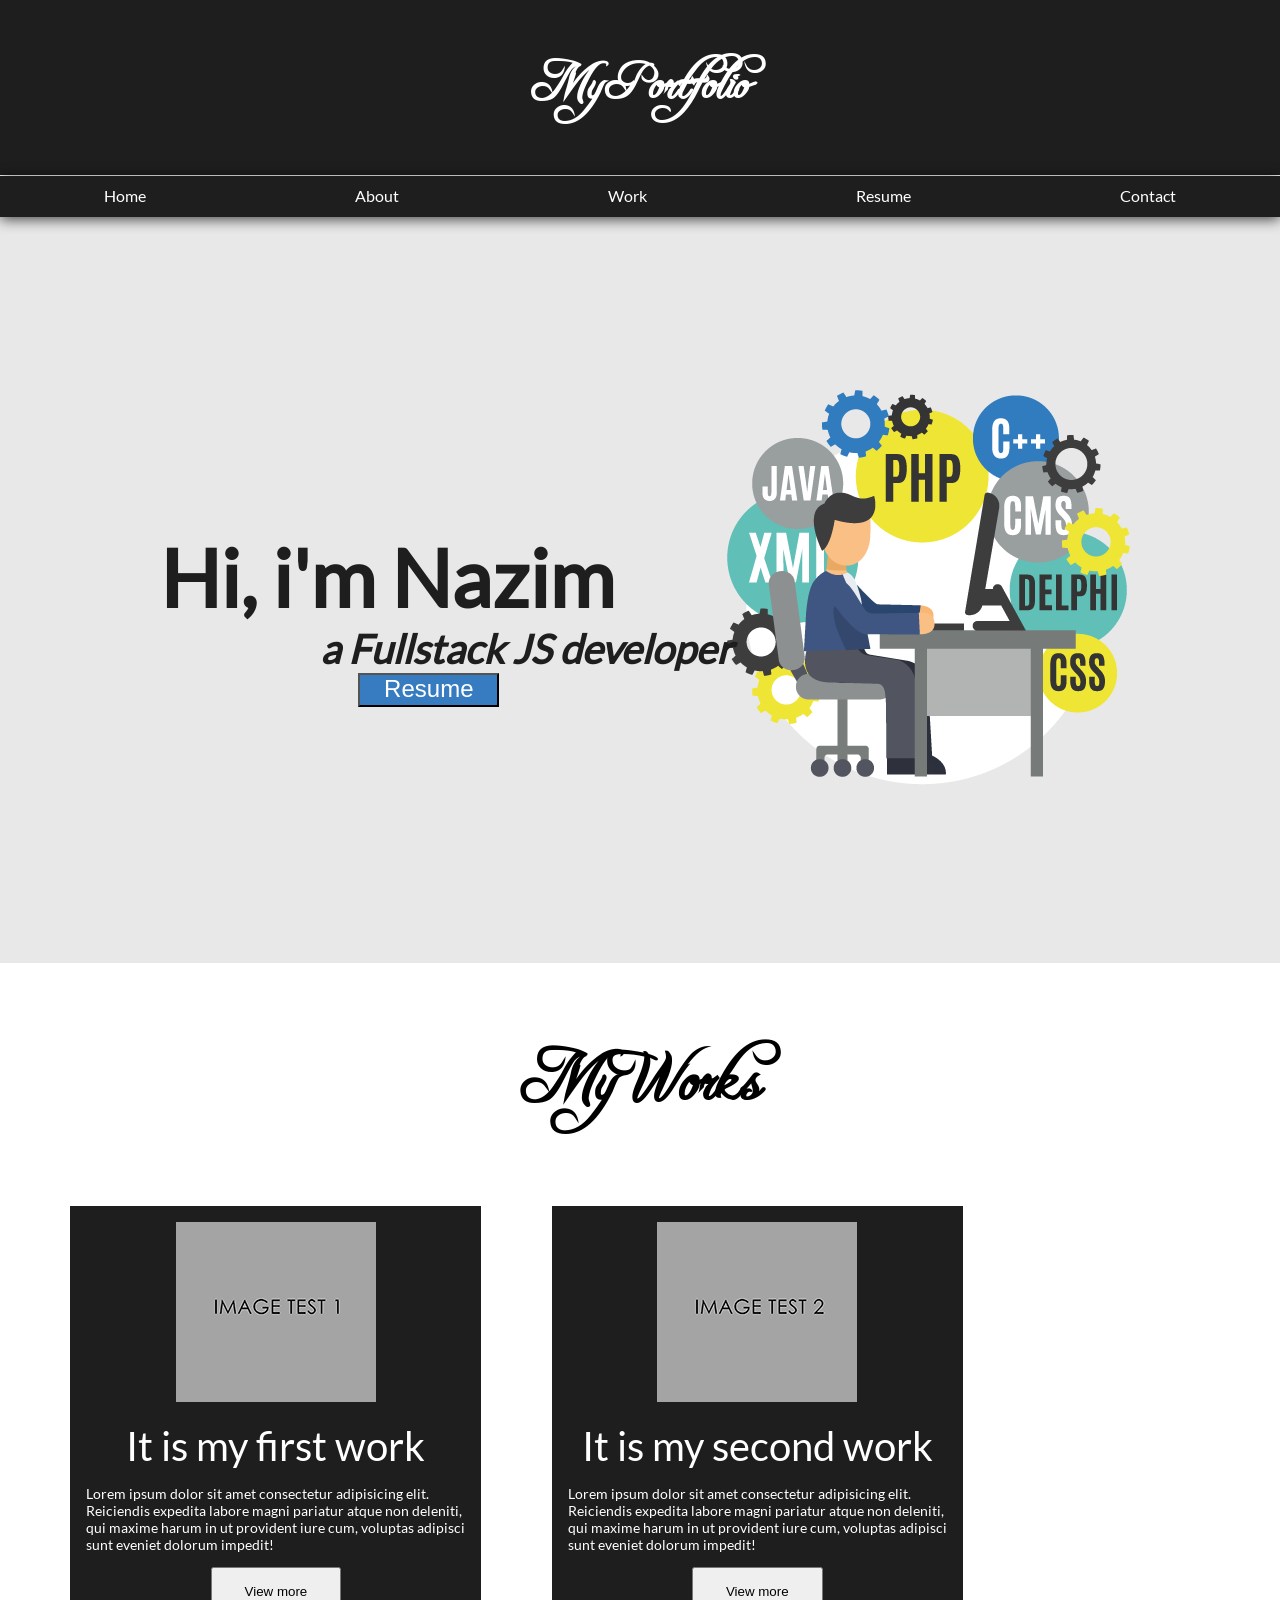
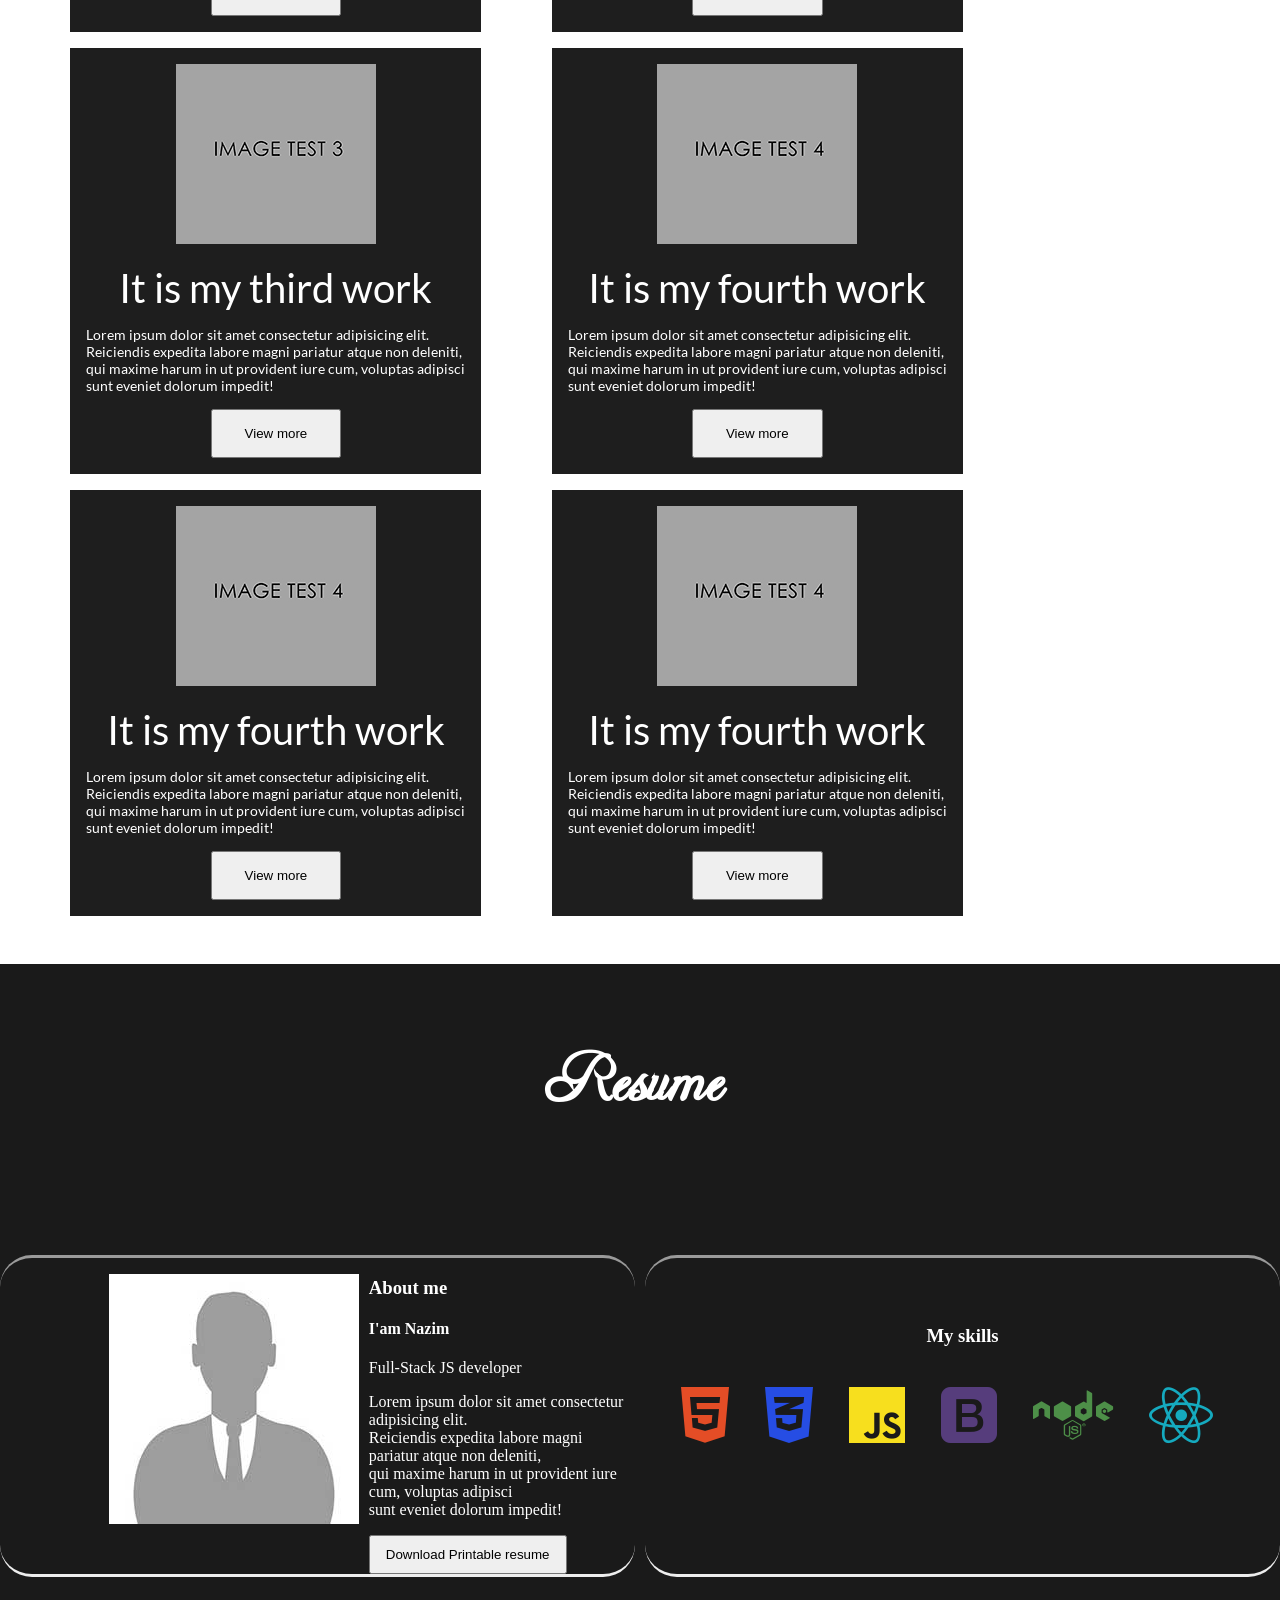
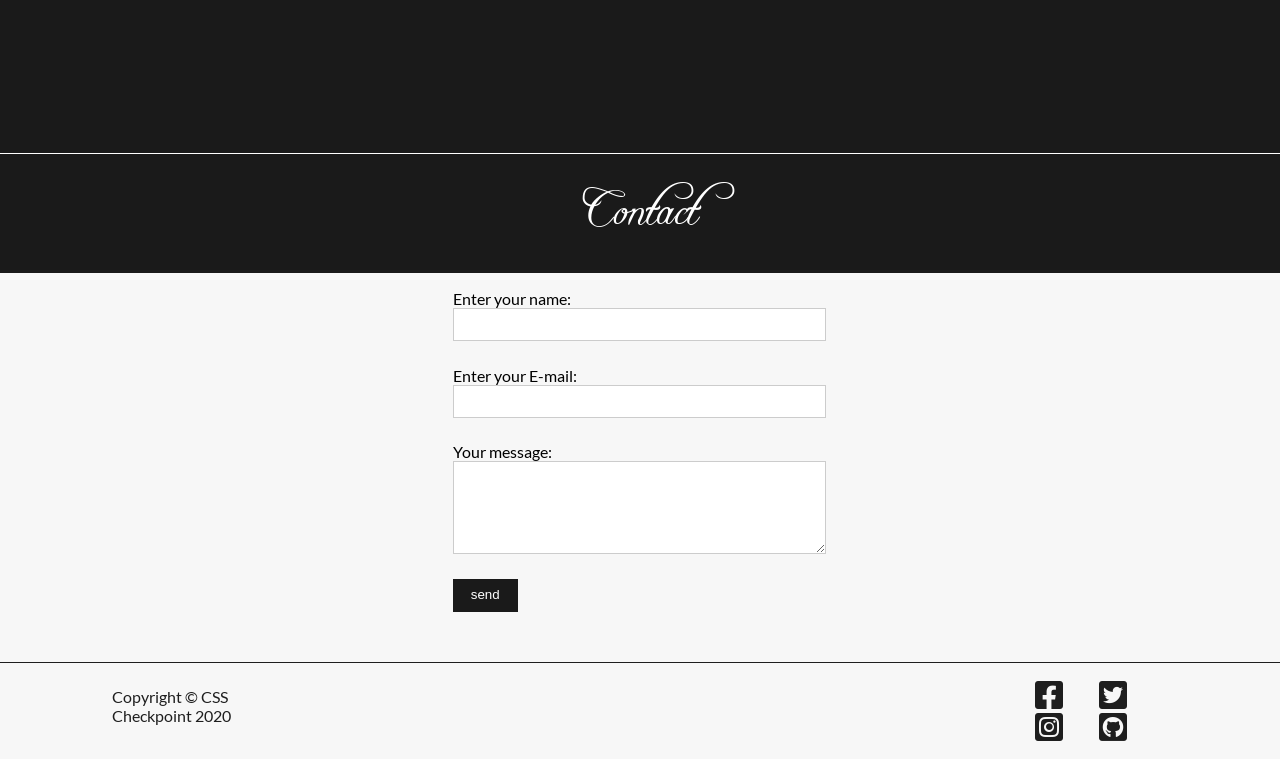
<file: index.html>
<html lang="en">
  <head>
    <meta charset="UTF-8" />
    <meta name="viewport" content="width=device-width, initial-scale=1.0" />
    <title>CSS Checkpoint</title>
    <link rel="stylesheet" href="css/style.css" />
    <link href="css/all.css" rel="stylesheet" />
  </head>
  <body>
    <h1 class="logo">My Portfolio</h1>
    <header>
      <!-----------------------------Navigation Barre------------------------------>
      <nav>
        <ul>
          <li><a href="#">Home</a></li>
          <li><a href="#About">About</a></li>
          <li><a href="#Work">Work</a></li>
          <li><a href="#Resume">Resume</a></li>
          <li><a href="#Contact">Contact</a></li>
        </ul>
      </nav>
    </header>
    <main>
      <!-----------------------------about Section------------------------------>
      <section id="About">
        <h2>Hi, i'm Nazim</h2>

        <h3>a Fullstack JS developer</h3>
        <input
          type="button"
          value="Resume"
          onclick="window.location.href='#Resume'"
        />
      </section>
      <!-----------------------------Work Section------------------------------>
      <section id="Work">
        <h2>My Works</h2>
        <div class="Projects">
          <figure>
            <img src="res/IMG1.jpg" alt="Image test" />
            <figcaption>It is my first work</figcaption>
            <p>
              Lorem ipsum dolor sit amet consectetur adipisicing elit.<br />
              Reiciendis expedita labore magni pariatur atque non deleniti,<br />
              qui maxime harum in ut provident iure cum, voluptas adipisci
              <br />
              sunt eveniet dolorum impedit!
            </p>
            <input
              type="button"
              value="View more"
              onclick="window.location.href='#'"
            />
          </figure>
          <figure>
            <img src="res/IMG2.jpg" alt="Image test" />
            <figcaption>It is my second work</figcaption>
            <p>
              Lorem ipsum dolor sit amet consectetur adipisicing elit.<br />
              Reiciendis expedita labore magni pariatur atque non deleniti,<br />
              qui maxime harum in ut provident iure cum, voluptas adipisci
              <br />
              sunt eveniet dolorum impedit!
            </p>
            <input
              type="button"
              value="View more"
              onclick="window.location.href='#'"
            />
          </figure>
          <figure>
            <img src="res/IMG3.jpg" alt="Image test" />
            <figcaption>It is my third work</figcaption>
            <p>
              Lorem ipsum dolor sit amet consectetur adipisicing elit.<br />
              Reiciendis expedita labore magni pariatur atque non deleniti,<br />
              qui maxime harum in ut provident iure cum, voluptas adipisci
              <br />
              sunt eveniet dolorum impedit!
            </p>
            <input
              type="button"
              value="View more"
              onclick="window.location.href='#'"
            />
          </figure>
          <figure>
            <img src="res/IMG4.jpg" alt="Image test" />
            <figcaption>It is my fourth work</figcaption>
            <p>
              Lorem ipsum dolor sit amet consectetur adipisicing elit.<br />
              Reiciendis expedita labore magni pariatur atque non deleniti,<br />
              qui maxime harum in ut provident iure cum, voluptas adipisci
              <br />
              sunt eveniet dolorum impedit!
            </p>
            <input
              type="button"
              value="View more"
              onclick="window.location.href='#'"
            />
          </figure>
          <figure>
            <img src="res/IMG4.jpg" alt="Image test" />
            <figcaption>It is my fourth work</figcaption>
            <p>
              Lorem ipsum dolor sit amet consectetur adipisicing elit.<br />
              Reiciendis expedita labore magni pariatur atque non deleniti,<br />
              qui maxime harum in ut provident iure cum, voluptas adipisci
              <br />
              sunt eveniet dolorum impedit!
            </p>
            <input
              type="button"
              value="View more"
              onclick="window.location.href='#'"
            />
          </figure>
          <figure>
            <img src="res/IMG4.jpg" alt="Image test" />
            <figcaption>It is my fourth work</figcaption>
            <p>
              Lorem ipsum dolor sit amet consectetur adipisicing elit.<br />
              Reiciendis expedita labore magni pariatur atque non deleniti,<br />
              qui maxime harum in ut provident iure cum, voluptas adipisci
              <br />
              sunt eveniet dolorum impedit!
            </p>
            <input
              type="button"
              value="View more"
              onclick="window.location.href='#'"
            />
          </figure>
        </div>
      </section>
      <!-----------------------------Resume Section------------------------------>
      <section id="Resume">
        <h2>Resume</h2>
        <div class="grid">
          <div class="id">
            <img src="res/ID-photo.jpg" alt="Photo" />

            <div class="cv">
              <h3>About me</h3>
              <h4>I'am Nazim</h4>
              <span>Full-Stack JS developer</span>
              <p>
                Lorem ipsum dolor sit amet consectetur adipisicing elit.<br />
                Reiciendis expedita labore magni pariatur atque non deleniti,<br />
                qui maxime harum in ut provident iure cum, voluptas adipisci
                <br />
                sunt eveniet dolorum impedit!
              </p>

              <button type="button">Download Printable resume</button>
            </div>
          </div>
          <div class="skills">
            <h3>My skills</h3>
            <br />
            <i style="color: #e44d26;" class="fab fa-html5 fa-4x"></i>
            <i style="color: #264de4;" class="fab fa-css3-alt fa-4x"></i>
            <i style="color: #f7df1e;" class="fab fa-js fa-4x"></i>
            <i style="color: #563d7c;" class="fab fa-bootstrap fa-4x"></i>
            <i style="color: #4d8f48;" class="fab fa-node fa-4x"></i>
            <i style="color: #15aabf;" class="fab fa-react fa-4x"></i>
          </div>
        </div>
      </section>
      <!-----------------------------Contact Section------------------------------>
      <section id="Contact">
        <div class="form">
          <h2>Contact</h2>
          <form>
            <label>Enter your name:</label><br />
            <input type="text" name="name" /><br />
            <label>Enter your E-mail:</label><br />
            <input type="email" name="email" /><br />
            <label>Your message:</label><br />
            <textarea name="message" rows="5" cols="33"></textarea><br />
            <input type="submit" value="send" />
          </form>
        </div>
      </section>
    </main>

    <footer>
      <!-----------------------------Footer Section------------------------------>
      <a href="#">Copyright © CSS Checkpoint 2020</a>
      <div>
        <a href="#"><i class="fab fa-facebook-square fa-2x"></i></a>
        <a href="#"><i class="fab fa-twitter-square fa-2x"></i></a>
        <a href="#"><i class="fab fa-instagram-square fa-2x"></i></a>
        <a href="#"><i class="fab fa-github-square fa-2x"></i></a>
      </div>
    </footer>
  </body>
</html>
</file>
<file: css/style.css>
/**************Fonts****************/
@font-face {
  font-family: "freebooter";
  src: url("../res/fonts/freebooterscript.ttf");
}
@font-face {
  font-family: "GreatVibes";
  src: url("../res/fonts/GreatVibes-Regular.ttf");
}
@font-face {
  font-family: "Lato";
  src: url("../res/fonts/Lato-Regular.ttf");
}
body {
  font-family: serif;
  color: black;
  margin: 0;
}
.logo {
  text-align: center;
  font-size: 3em;
  font-family: freebooter;
  color: white;
  background-color: #1e1e1e;
  margin: 0;
  padding: 1em;
  border-bottom: 0.01em solid white;
}
header {
  position: sticky;
  top: 0px;
  margin-top: -1em;
}
nav {
  width: 100%;
  margin: 0 auto;
  background-color: #1e1e1e;
  font-family: Lato;
  box-shadow: 0px 2px 14px 0px rgba(0, 0, 0, 0.75);
}

nav ul {
  list-style-type: none;
  display: flex;
  padding: 0;
}

nav ul li {
  flex: 1 1 auto;
  text-align: center;
  position: relative;
}

nav a {
  display: block;
  text-decoration: none;
  color: rgb(255, 255, 255);
  border-bottom: 2px solid transparent;
  padding: 10px 0px;
}
nav a:hover {
  color: #efe536;
  background-color: #474747;
  text-shadow: 0px 0px 6px #efe536;
}

@media screen and (max-width: 576px) {
  /****************************************** Media Queries Navbar ***********************************************/
  .brand {
    text-align: center;
    font-size: 1.4em;
  }
  header {
    position: sticky;
    top: 0px;
  }
  nav ul {
    list-style-type: none;
    display: block;
    padding: 0;
  }
  nav a {
    display: block;
    text-decoration: none;
    color: rgb(255, 255, 255);
    border-bottom: 2px solid transparent;
  }
  nav a:hover {
    color: #efe536;
    background-color: #474747;
    text-shadow: 0px 0px 6px #efe536;
  }
  .top {
    position: fixed;
    top: 7%;
    left: 0;
    z-index: 99;
    color: #666;
    padding: 8px 8px 10px;
    font-size: 12px;
    font-weight: 600;
    background: rgba(0, 0, 0, 0.2);
    border-radius: 5px;
    text-transform: lowercase;
    text-decoration: none;
    line-height: 12px;
    cursor: pointer;
  }
} /***************************************/
#About {
  background-color: #e9e8e8;
  background-image: url("../res/About.png");
  background-repeat: no-repeat;
  background-attachment: scroll;
  background-position: center center;
  background-size: revert;
  margin-top: -1.5em;
  padding: 0% 0% 20% 0%;
  color: #1e1e1e;
  display: flex;
  flex-direction: column;
}
#About h2 {
  margin: 0 0 0 2em;
  padding-top: 4em;
  font-size: 5em;
  font-family: Lato;
}
#About h3 {
  margin: 0 0 0 8em;

  font-size: 2.5em;
  font-family: Lato;
  font-style: oblique;
}
#About input {
  font-size: 1.5em;
  margin: 0 61% 0 28%;
  padding: 8px 8px 10px;
  background: #377cc0;
  line-height: 12px;
  cursor: pointer;
  color: white;
}

#About input:hover {
  font-size: 1.5em;
  margin: 0 61% 0 28%;
  padding: 8px 8px 10px;
  background-color: #4b9700;
  line-height: 12px;
  cursor: pointer;
  color: white;
}
/****************************************** Media Queries About section ***********************************************/
@media screen and (max-width: 576px) {
  #About {
    background-color: #e9e8e8;
    background-image: url("../res/About.png");
    background-repeat: no-repeat;
    background-attachment: scroll;
    background-position: center;
    background-size: contain;
    padding: 0% 0% 39% 0%;
    margin-top: -1.5em;

    color: #1e1e1e;
    display: flex;
    flex-direction: column;
  }
  #About h2 {
    margin: 0 0 0 1em;
    font-size: 2em;
    padding-top: 4em;

    font-family: Lato;
  }
  #About h3 {
    margin: 0 0 0 1em;
    font-size: 1.3em;
    font-family: AlexBrush;
    font-style: oblique;
  }
  #About .button {
    font-size: 0.9em;
    margin: 0 55% 0 20%;
    padding: 8px 8px 10px;
    background: #377cc0;
    border-radius: 10px;
    text-decoration: none;
    line-height: 12px;
    cursor: pointer;
    color: white;
  }
} /***************************************/
#work {
  padding-top: 1em;
}
#Work h2 {
  text-align: center;
  font-family: freebooter;
  font-size: 4em;
}
.Projects {
  display: flex;
  flex-direction: row;
  flex-wrap: wrap;
  justify-content: start;
  padding-bottom: 3em;
}
.Projects h2 {
  padding-left: 37%;
  margin-left: 26%;
  width: auto;
  height: 2em;
  text-align: center;
}
.Projects figure {
  display: flex;
  flex-direction: column;
  flex-wrap: wrap;
  align-items: center;
  padding: 1em;
  margin: 1em 0em 0em 4.4em;
  background-color: #1e1e1e;
  color: white;
}
.Projects figure input {
  padding: 15px 32px;
  cursor: pointer;
}
.Projects figure input:hover {
  background-color: #4b9700;
  color: white;
}
.Projects figure img {
  width: -moz-available;
}
.Projects figure p {
  text-align: justify;
  font-family: Lato;
  font-size: 0.9em;
}
.Projects figure figcaption {
  font-family: Lato;
  font-size: 2.5em;
  padding-top: 0.5em;
}
/****************************************** Media Queries Work section ***********************************************/
@media screen and (max-width: 576px) {
  .Projects figure {
    padding: 2em;
    margin: 1% 0%;
  }
  #Work {
    padding-top: 13em;
  }
  #Work h2 {
    font-size: 3em;
  }
} /***************************************/
#Resume {
  background-color: #1a1a1a;
  padding-top: 1em;
  padding-bottom: 10em;
  color: white;
}
#Resume button {
  padding: 10px 15px;
  cursor: pointer;
}
#Resume button:hover {
  padding: 10px 15px;
  cursor: pointer;
  background-color: #4b9700;
}
#Resume h2 {
  text-align: center;
  font-family: freebooter;
  font-size: 4em;
}
#Resume .grid {
  display: grid;
  grid-template-columns: repeat(2, 1fr);
  grid-gap: 10px;
  grid-auto-rows: minmax(100px, auto);
  padding: 4em 0em 1em 0em;
}
#Resume .id {
  display: grid;
  grid-template-columns: repeat(2, 1fr);
  grid-gap: 10px;
  grid-auto-rows: minmax(100px, auto);
  border-block-style: inset;
  border-radius: 2em;
}
#Resume .id img {
  grid-column: 1;
  grid-row: 1/2;
  padding: 1em 0em 0em 6.8em;
}
#Resume .CV {
  grid-column: 2;
  grid-row: 1/2;
}
#Resume .skills {
  padding: 3em 0em 0em 0em;
  text-align: center;
  border-block-style: inset;
  border-radius: 2em;
}
#Resume .skills i {
  padding: 0em 0.5em 0em 0em;
}
/****************************************** Media Queries Resume section ***********************************************/
@media screen and (max-width: 576px) {
  #Resume {
    padding-top: 13em;
  }
  #Resume .grid {
    display: grid;
    grid-template-columns: repeat(1, 1fr);
    grid-gap: 10px;
    grid-auto-rows: minmax(100px, auto);
    padding: 4em 0em 1em 0em;
  }
  #Resume .CV {
    grid-column: 1;
    grid-row: 2/2;
    text-align: center;
  }
  #Resume .id {
    display: grid;
    grid-template-columns: repeat(1, 1fr);
    grid-gap: 10px;
    grid-auto-rows: minmax(100px, auto);
    border-right: 0;
    border-left: 0;
    border-radius: 0;
  }
  #Resume .id img {
    padding-left: 19.8%;
  }
  #Resume .skills {
    padding: 2em 0em 0em 0em;
    text-align: center;
    border-right: 0;
    border-left: 0;
    border-radius: 0;
  }
  #Resume h2 {
    text-align: center;
    font-family: freebooter;
    font-size: 3em;
  }
  #Resume .skills h3 {
    font-family: AlexBrush;
    font-size: 2em;
  }
  #Resume .skills i {
    padding: 0em 1em 1em 1em;
  }
} /***************************************/

#Contact {
  background-color: #f7f7f7;
}
.form {
  font-family: Lato;
  max-width: 100%;
  margin: 10px auto;
  padding: 16px;
  background: #f7f7f7;
}
form {
  margin-left: 35%;
}
.form h2 {
  background: #1a1a1a;
  padding: 20px 0;
  font-size: 3em;
  font-weight: 300;
  text-align: center;
  color: #fff;
  margin: -25px -16px 16px -16px;
  font-family: freebooter;
}
.form input[type="text"],
.form input[type="email"],
.form input[type="submit"],
.form textarea,
.form select {
  width: 46%;
  background: #fff;
  margin-bottom: 3%;
  border: 1px solid #ccc;
  padding: 1%;
  color: #555;
  font: Lato;
}

.form input[type="submit"],
.form input[type="button"] {
  width: 8%;
  padding: 1%;
  background: #1a1a1a;
  border-bottom: 2px solid #1a1a1a;
  border-top-style: none;
  border-right-style: none;
  border-left-style: none;
  color: #fff;
}
.form input[type="submit"]:hover,
.form input[type="button"]:hover {
  background: #4b9700;
}
/****************************************** Media Queries form section ***********************************************/
@media screen and (max-width: 576px) {
  form {
    margin-left: 15%;
  }
  .form input[type="text"],
  .form input[type="email"],
  .form input[type="submit"],
  .form textarea,
  .form select {
    width: 82%;
  }
  .form input[type="submit"],
  .form input[type="button"] {
    width: 46%;
  }
}
/***************************************/
footer {
  background-color: #f7f7f7;
  border-top: 1px solid #1e1e1e;
  padding: 1em 6em 1em 7em;
  display: flex;
  flex-direction: row;
  margin-top: -1em;
}
footer a {
  text-decoration: none;
  font-size: 1em;
  font-family: Lato;
  color: #1e1e1e;
  padding-top: 0.5em;
}
footer div {
  padding-left: 45em;
}
footer div i {
  padding-left: 1em;
  cursor: pointer;
}
footer div i:hover {
  padding-left: 1em;
  color: #4b9700;
}
/****************************************** Media Queries footer section ***********************************************/
@media screen and (max-width: 576px) {
  footer {
    background-color: #f7f7f7;
    border-top: 1px solid #1e1e1e;
    display: flex;
    padding: 1em 0em 0em 0em;
    flex-direction: column;
  }
  footer div {
    padding-left: 0;
    text-align: center;
  }
  footer a {
    text-align: center;
  }
  footer div i {
    padding-left: 1em;
    cursor: pointer;
  }
  footer div i:hover {
    padding-left: 1em;
    color: #4b9700;
  }
} /***************************************/
</file>
